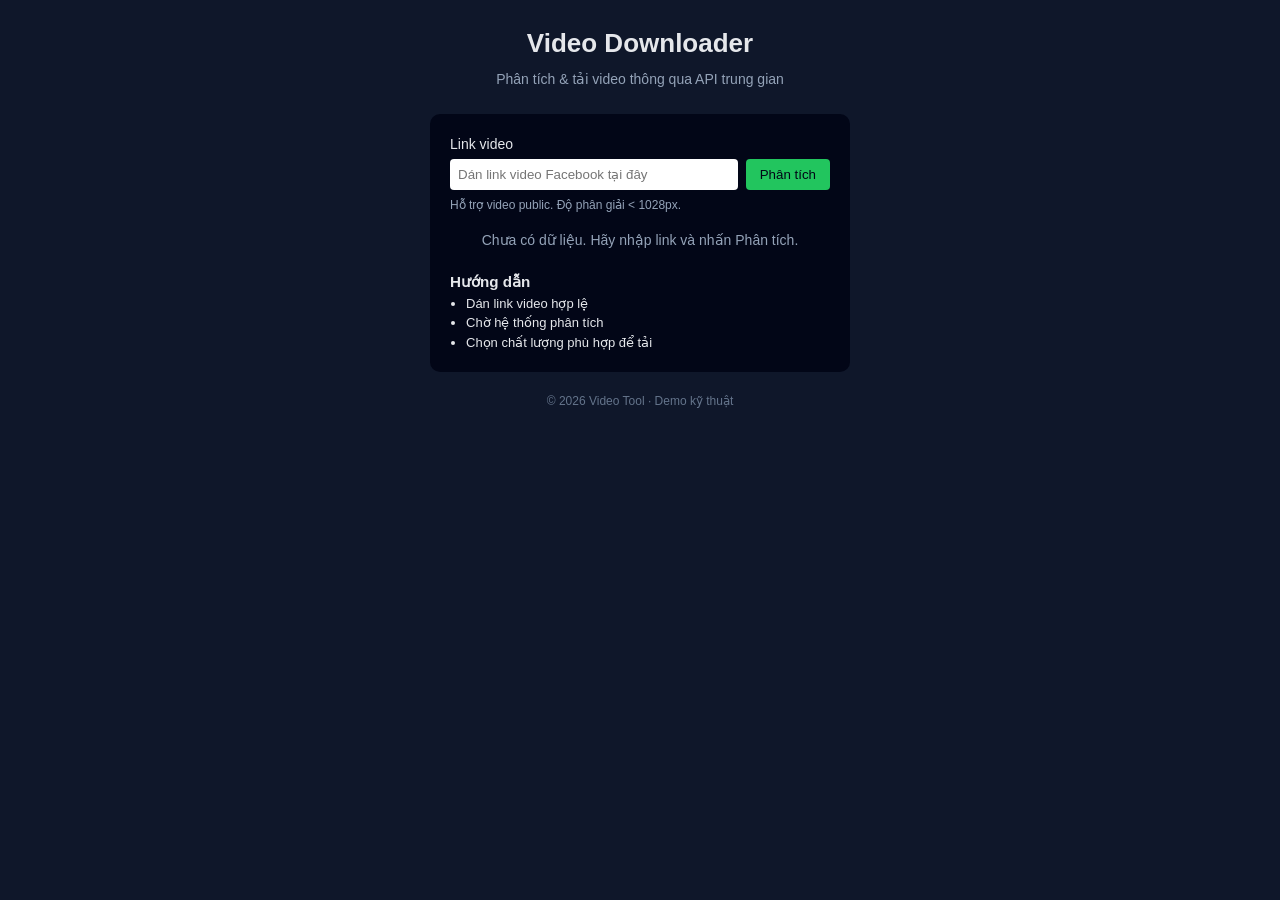
<file: index.html>
<!DOCTYPE html>
<html lang="vi">
<head>
  <meta charset="UTF-8">
  <title>Video Downloader Tool</title>

  <!-- SEO / META -->
  <meta name="viewport" content="width=device-width, initial-scale=1.0">
  <meta name="description" content="Web phân tích và tải video qua API trung gian">

  <!-- STYLE -->
  <link rel="stylesheet" href="assets/css/style.css">
</head>

<body>

<!-- ================= HEADER ================= -->
<header class="app-header">
  <h1>Video Downloader</h1>
  <p class="subtitle">
    Phân tích & tải video thông qua API trung gian
  </p>
</header>

<!-- ================= MAIN ================= -->
<main class="app-container" role="main">

  <!-- INPUT SECTION -->
  <section class="input-section" aria-label="Input video link">
    <label for="videoUrl">Link video</label>

    <div class="input-box">
      <input
        id="videoUrl"
        type="text"
        placeholder="Dán link video Facebook tại đây"
        aria-required="true"
      >
      <button id="analyzeBtn" aria-label="Phân tích video">
        Phân tích
      </button>
    </div>

    <small class="hint">
      Hỗ trợ video public. Độ phân giải &lt; 1028px.
    </small>
  </section>

  <!-- PROGRESS -->
  <section class="progress-section" aria-live="polite">
    <div id="progress">
      <div id="progressBar"></div>
    </div>
  </section>

  <!-- TOAST / NOTIFY -->
  <section class="notify-section">
    <div id="toast" role="alert"></div>
  </section>

  <!-- RESULT -->
  <section class="result-section" aria-label="Kết quả phân tích">
    <div id="result" class="result-empty">
      <p>Chưa có dữ liệu. Hãy nhập link và nhấn Phân tích.</p>
    </div>
  </section>

  <!-- HELP -->
  <section class="help-section">
    <h3>Hướng dẫn</h3>
    <ul>
      <li>Dán link video hợp lệ</li>
      <li>Chờ hệ thống phân tích</li>
      <li>Chọn chất lượng phù hợp để tải</li>
    </ul>
  </section>

</main>

<!-- ================= FOOTER ================= -->
<footer class="app-footer">
  <p>
    © 2026 Video Tool · Demo kỹ thuật
  </p>
</footer>

<!-- ================= SCRIPT ================= -->
<script src="assets/js/ui.js"></script>
<script src="assets/js/api-engine.js"></script>
<script src="assets/js/core.js"></script>

</body>
</html>
</file>
<file: assets/css/style.css>
/* ================= RESET ================= */
* {
  box-sizing: border-box;
  margin: 0;
  padding: 0;
}

/* ================= BODY ================= */
body {
  background: #0f172a;
  font-family: Arial, Helvetica, sans-serif;
  color: #e5e7eb;
  line-height: 1.5;
}

/* ================= HEADER ================= */
.app-header {
  text-align: center;
  padding: 24px 10px;
}

.app-header h1 {
  font-size: 26px;
  margin-bottom: 6px;
}

.subtitle {
  font-size: 14px;
  color: #94a3b8;
}

/* ================= MAIN CONTAINER ================= */
.app-container {
  width: 420px;
  margin: 0 auto;
  background: #020617;
  padding: 20px;
  border-radius: 10px;
}

/* ================= INPUT ================= */
.input-section label {
  font-size: 14px;
  display: block;
  margin-bottom: 4px;
}

.input-box {
  display: flex;
  gap: 8px;
}

input {
  flex: 1;
  padding: 8px;
  border-radius: 4px;
  border: none;
}

button {
  padding: 8px 14px;
  cursor: pointer;
  background: #22c55e;
  border: none;
  border-radius: 4px;
  color: #020617;
}

button:hover {
  opacity: 0.9;
}

.hint {
  display: block;
  margin-top: 6px;
  font-size: 12px;
  color: #94a3b8;
}

/* ================= PROGRESS ================= */
.progress-section {
  margin-top: 12px;
}

#progress {
  height: 6px;
  background: #1e293b;
  display: none;
  border-radius: 4px;
}

#progressBar {
  height: 100%;
  width: 0%;
  background: #22c55e;
  transition: width 0.3s;
}

/* ================= TOAST ================= */
.notify-section {
  margin-top: 10px;
}

.toast {
  font-size: 14px;
  padding: 6px;
}

/* ================= RESULT ================= */
.result-section {
  margin-top: 16px;
}

.result-empty {
  font-size: 14px;
  color: #94a3b8;
  text-align: center;
}

.video-card img {
  width: 100%;
  margin-top: 10px;
  border-radius: 6px;
}

.video-card h3 {
  margin-top: 8px;
  font-size: 16px;
}

.video-card a {
  display: block;
  margin-top: 6px;
  color: #22c55e;
  text-decoration: none;
}

/* ================= HELP ================= */
.help-section {
  margin-top: 20px;
  font-size: 13px;
}

.help-section ul {
  margin-left: 16px;
}

/* ================= FOOTER ================= */
.app-footer {
  text-align: center;
  font-size: 12px;
  margin-top: 20px;
  color: #64748b;
}

/* ================= RESPONSIVE ================= */
@media (max-width: 480px) {
  .app-container {
    width: 95%;
  }
  }
</file>
